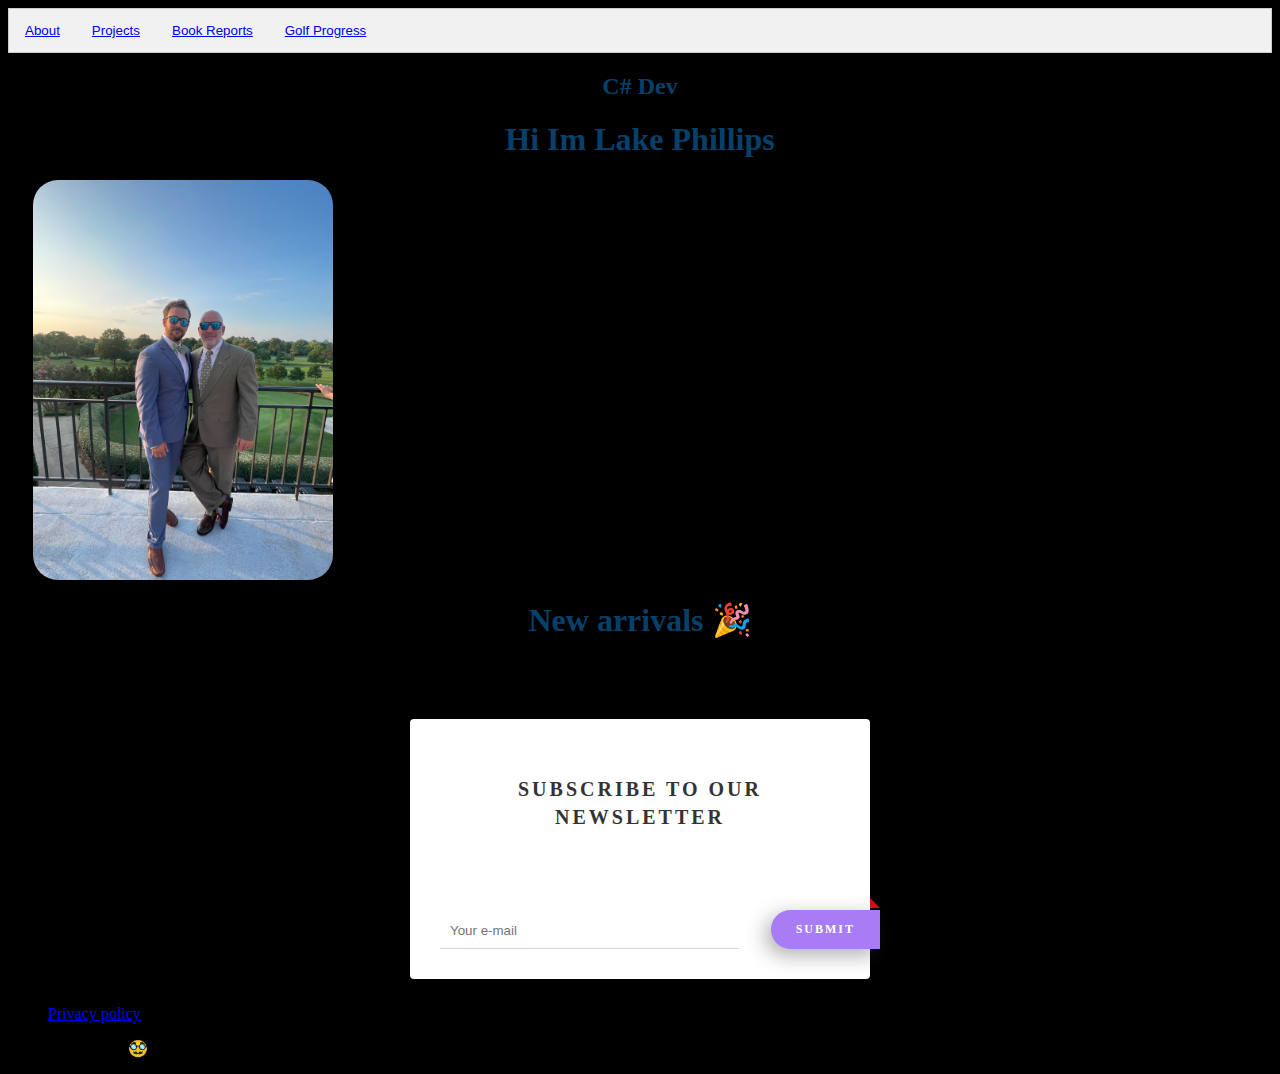
<file: index.HTML>
<link rel="stylesheet" href="Budder.Css">

<!DOCTYPE html>
<html>
    <header>
        <nav>
        
            <div class="tab">
                <button class="tablinks"><a href ="About.HTML">About</a></button>
                <button class="tablinks"><a href="Projects.html">Projects</a></button>
                <button class="tablinks"><a href = "bookreports.html">Book Reports</a></button>
                <button class="tablinks"><a href = "Golfprogress.html">Golf Progress</a></button>
              </div>
              
              <!-- Tab content -->
              <div id="socks" class="tabcontent">
                <h3>About</h3>
                <p>Our awesome socks asre awesome.</p>
              </div>
              
              <div id="Pants" class="tabcontent">
                <h3>Projects</h3>
                <p>Pants that are the most comfy ever</p>
              </div>
              
              <div id="Shirts" class="tabcontent">
                <h3>Shirts</h3>
                <p>shirts so awesome you wont even want to take it off at the pool!</p>
              </div>
              
              <div id="Shirts" class="tabcontent">
                <h3>Shirts</h3>
                <p>shirts so awesome you wont even want to take it off at the pool!</p>
              </div>
        </nav>
        <title>Golf store</title>
    </header>
    <body id = "MainBody">
        <div id = "Heading">
            <h2>C# Dev</h2>
            <h1>Hi Im Lake Phillips</h1>
            <img id = "ProfilePic" src="IMG_4778.jpeg">
            <div>
                <article>
                    <h1 id = "newStuff"> New arrivals 🎉</h1>
                </article>
                
                        
            </div>
            
        </div>
    </body>
    <footer>
        <nav>
            <div>
                <p>Sign up for the newsletter here!</p>
            </div>
            <div class="parent-wrapper">
                <span class="close-btn glyphicon glyphicon-remove"></span>
                <div class="subscribe-wrapper">
                  <h4>SUBSCRIBE TO OUR NEWSLETTER</h4>
                  <input type="email" name="email" class="subscribe-input" placeholder="Your e-mail">
                  <div class="submit-btn">SUBMIT</div>
                </div>
              </div>
            <ul>
                <li>
                    <a href = "/"> Privacy policy</a>
                </li>
                <li>
            <p>Powered by 🥸</p>
        </div>
    </footer>
</html>
</file>
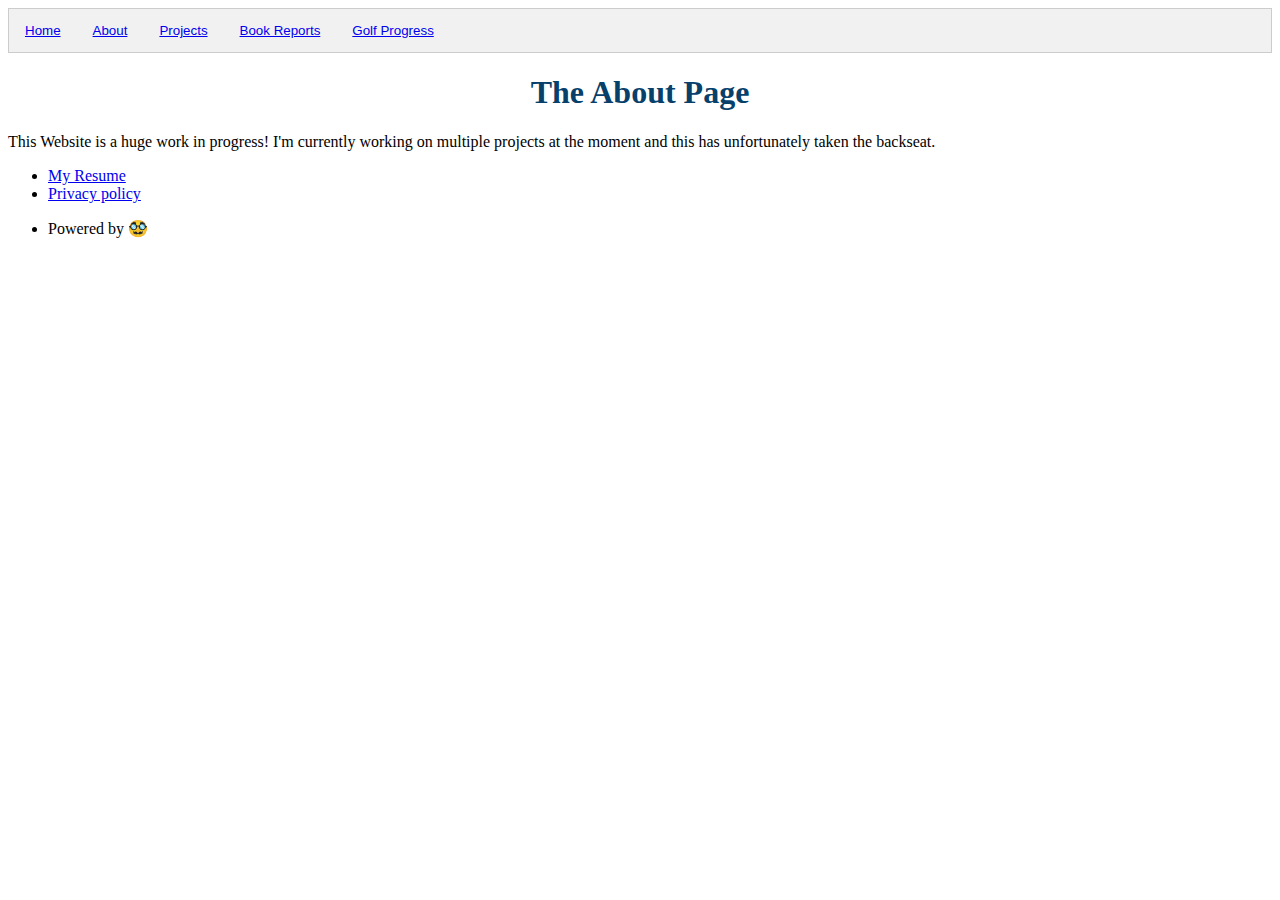
<file: About.HTML>
<link rel="stylesheet" href="Budder.Css">

<!DOCTYPE html>
<html>
    <header>
        <div class="tab">
            <button class="tablinks"><a href ="index.HTML">Home</a></button>
            <button class="tablinks"><a href ="About.HTML">About</a></button>
            <button class="tablinks"><a href="Projects.html">Projects</a></button>
            <button class="tablinks"><a href = "bookreports.html">Book Reports</a></button>
            <button class="tablinks"><a href = "Golfprogress.html">Golf Progress</a></button>
          </div>
          
          <!-- Tab content -->
          <div id="socks" class="tabcontent">
            <h3>About</h3>
            <p>Our awesome socks are awesome.</p>
          </div>
          
          <div id="Pants" class="tabcontent">
            <h3>Projects</h3>
            <p>Pants that are the most comfy ever</p>
          </div>
          
          <div id="Shirts" class="tabcontent">
            <h3>Shirts</h3>
            <p>shirts so awesome you wont even want to take it off at the pool!</p>
          </div>
          
          <div id="Shirts" class="tabcontent">
            <h3>Shirts</h3>
            <p>shirts so awesome you wont even want to take it off at the poosl!</p>
          </div>
    </header>
    <body>
        <div>
            <h1 id = "Heading">The About Page</h1>
            <p>This Website is a huge work in progress! I'm currently working on multiple projects at the moment and this has unfortunately taken the backseat. </p>
            
        </div>
    </body>
    <footer>
        <nav>
            <ul>
                <li><a href="MyResume.pdf">My Resume</a></li>
              <li>
                    <a href = "/"> Privacy policy</a>
                </li>
                <li>
            <p>Powered by 🥸</p>
        </div>
    </footer>
</html>
</file>
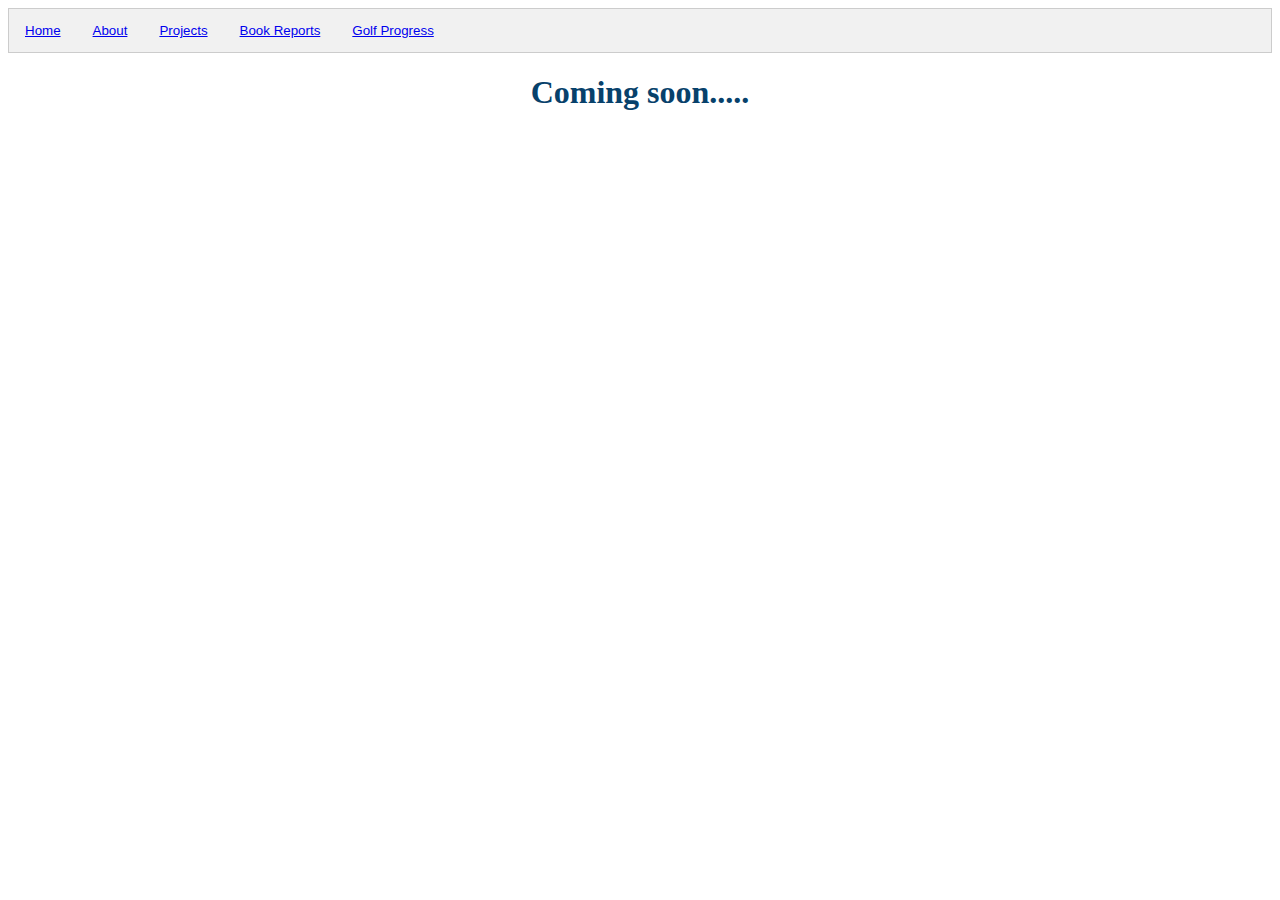
<file: bookreports.html>
<link rel="stylesheet" href="Budder.Css">
<html>
    <header>
        <div class="tab">
            <button class="tablinks"><a href ="index.HTML">Home</a></button>
            <button class="tablinks"><a href ="About.HTML">About</a></button>
            <button class="tablinks"><a href="Projects.html">Projects</a></button>
            <button class="tablinks"><a href = "bookreports.html">Book Reports</a></button>
            <button class="tablinks"><a href = "Golfprogress.html">Golf Progress</a></button>
          </div>
          
          <!-- Tab content -->
          <div id="socks" class="tabcontent">
            <h3>About</h3>
            <p>Our awesome socks are awesome.</p>
          </div>
          
          <div id="Pants" class="tabcontent">
            <h3>Projects</h3>
            <p>Pants that are the most dcomfy ever</p>
          </div>
          
          <div id="Shirts" class="tabcontent">
            <h3>Shirts</h3>
            <p>shirts so awesome you wont even want to take it off at the pool!</p>
          </div>
          
          <div id="Shirts" class="tabcontent">
            <h3>Shirts</h3>
            <p>shirts so awesome you wont even want to take it off at the pool!</p>
          </div>
    </header>
    <body>
      <h1 id = "Heading">Coming soon.....</h1>
    </body>
</html>
</file>
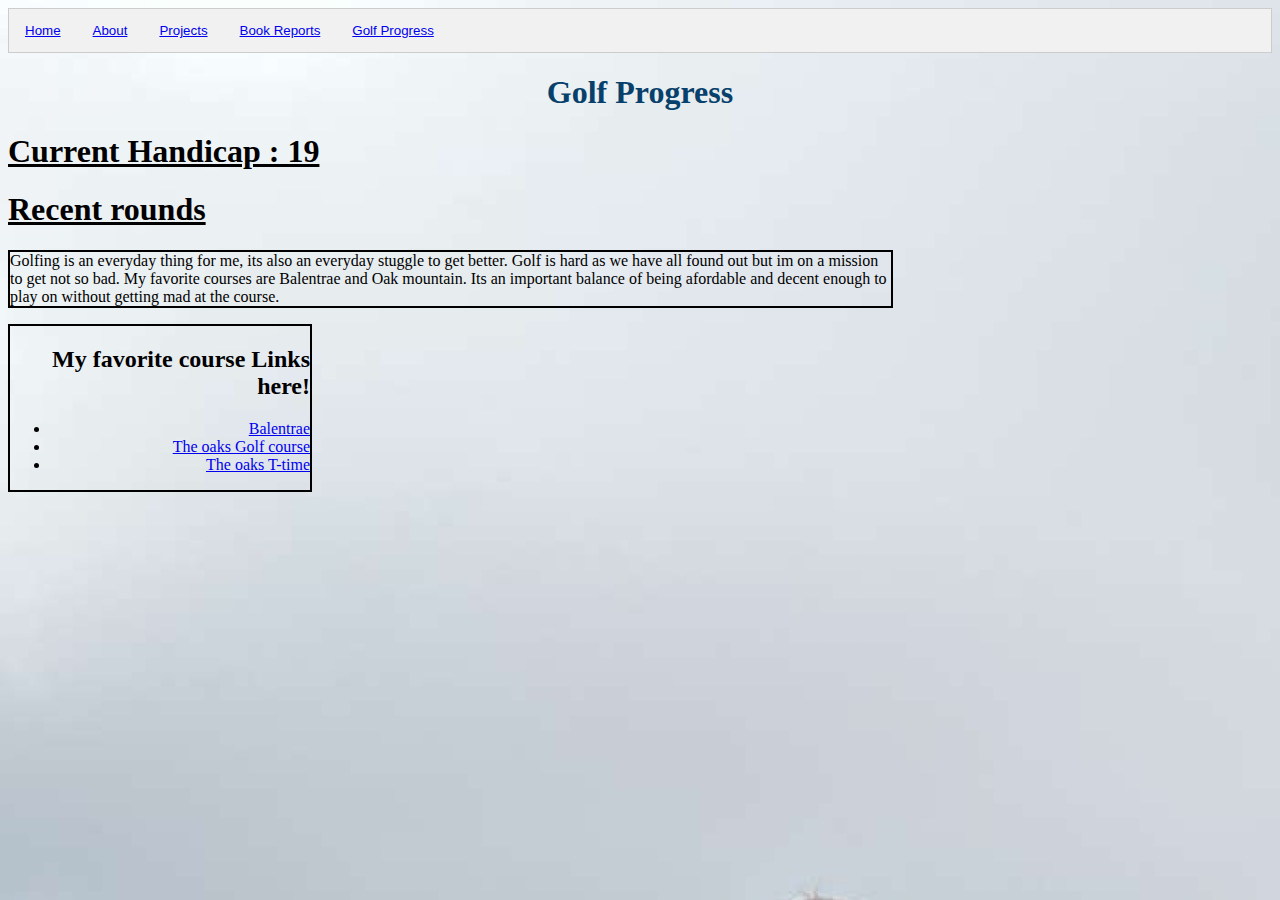
<file: Golfprogress.html>
<link rel="stylesheet" href="Budder.Css">
<html>
    <header>
        <div class="tab">
            <button class="tablinks"><a href ="index.HTML">Home</a></button>
            <button class="tablinks"><a href ="About.HTML">About</a></button>
            <button class="tablinks"><a href="Projects.html">Projects</a></button>
            <button class="tablinks"><a href = "bookreports.html">Book Reports</a></button>
            <button class="tablinks"><a href = "Golfprogress.html">Golf Progress</a></button>
          </div>
          
          <!-- Tab content -->
          <div id="socks" class="tabcontent">
            <h3>About</h3>
            <p>Our awesome socks are awesome.</p>
          </div>
          
          <div id="Pants" class="tabcontent">
            <h3>Projects</h3>
            <p>Pants thadt are the most comfy ever</p>
          </div>
          
          <div id="Shirts" class="tabcontent">
            <h3>Shirts</h3>
            <p>shirts so awesome you wont even want to take it off at the pool!</p>
          </div>
          
          <div id="Shirts" class="tabcontent">
            <h3>Shirts</h3>
            <p>shirts so awesome you wont even want to take it off at the pool!</p>
          </div>
    </header>
    <body id = "GolfBody">
        <div>
            <h1 id = "Heading">Golf Progress</h1>
                <div>
                    <h1 id = "CurrentHandicap">Current Handicap : 19</h1>
                </div>            
                <article>
                    <h1 id = "RecentRounds">Recent rounds</h1>
                </article>
                <div>
                    <p id = "AboutMyGolf">Golfing is an everyday thing for me, its also an everyday stuggle to get better. Golf is hard as we have all found out but im on a mission to get not so bad. My favorite courses are Balentrae and Oak mountain. Its an important balance of being afordable and decent enough to play on without getting mad at the course.</p>
                </div>
                <div id = CourseLinks>
                  <h2>My favorite course Links here!</h2>
                <ul><li><a href  = "https://www.ballantraegolf.com/">Balentrae</a></li>
                <li><a href="https://www.alapark.com/the-oaks-golf-course">The oaks Golf course</a></li>
                <li><a href="https://foreupsoftware.com/index.php/booking/22307#/teetimes">The oaks T-time</a></li>
              </div>
                
                
                </ul>
                
                
                        
            
            
        </div>
    </body>
</html>
</file>
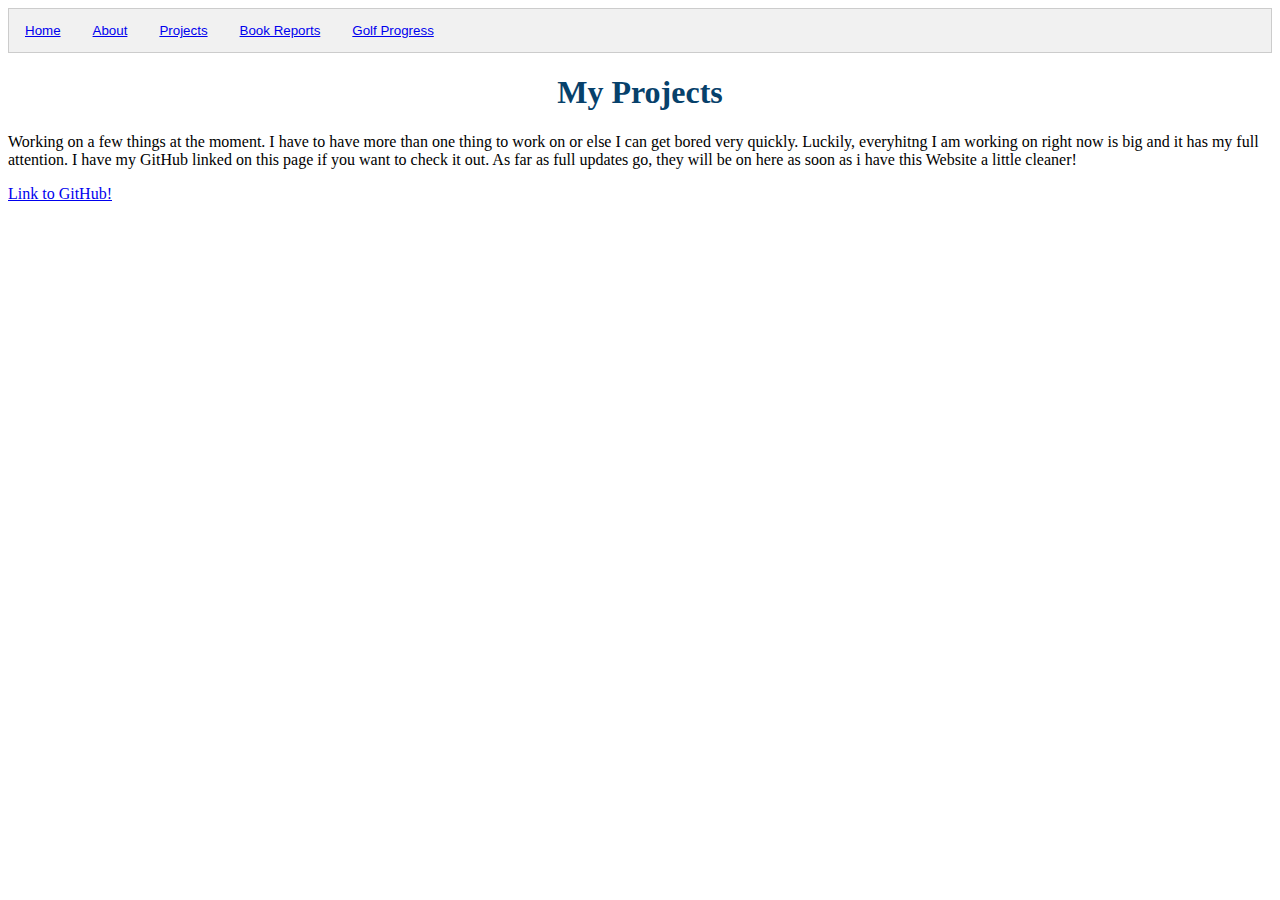
<file: Projects.html>
<link rel="stylesheet" href="Budder.Css">
<html>
<header>
    <div class="tab">
        <button class="tablinks"><a href ="index.HTML">Home</a></button>
        <button class="tablinks"><a href ="About.HTML">About</a></button>
        <button class="tablinks"><a href="Projects.html">Projects</a></button>
        <button class="tablinks"><a href = "bookreports.html">Book Reports</a></button>
        <button class="tablinks"><a href = "Golfprogress.html">Golf Progress</a></button>
      </div>
      
      <!-- Tab content -->
      <div id="socks" class="tabcontent">
        <h3></h3>
        <p></p>
      </div>
      
      <div id="Pants" class="tabcontent">
        <h3></h3>
        <p></p>
      </div>
      
      <div id="Shirts" class="tabcontent">
        <h3></h3>
        <p></p>
      </div>
      
      <div id="Shirts" class="tabcontent">
        <h3></h3>
        <p></p>
      </div>
</header>
<body>
  <h1 id = "Heading">My Projects</h1>
  <div>
    <p>Working on a few things at the moment. I have to have more than one thing to work on or else I can get bored very quickly. Luckily, everyhitng I am working on right now is big and it has my full attention. I have my GitHub linked on this page if you want to check it out. As far as full updates go, they will be on here as soon as i have this Website a little cleaner!</p>
  </div>
  <div>
    <a href="https://github.com/ClPhillips10">Link to GitHub!</a>
  </div>
</body>
</html>
</file>
<file: Budder.Css>
#MainBody{
    background-color: #000;
    background-size: cover;
    background-position: center;
}
#test{
    color: blue;
    list-style: square;
    display: inline;
    padding: 900px;
}
#mainList{
    color: blue;
    list-style: none;
}
#heading{
    color: rgb(7, 65, 107);
    text-align: center;
}
#ProfilePic{
    width: 300px;
    height: auto;
    border-radius: 25px;
    margin-left: 25px;
    top:-50px; 
    left:-35px; 
    display:block; 
    z-index:999; 
    cursor: pointer; 
    transition-property: all; 
    transition-duration: 0.3s; 
    transition-timing-function: ease; 
} 
#picList{
    list-style: none;
}
/*change the number below to scale to the appropriate size*/ 
.img:hover { 
transform: scale(15); 

}

.tab {
    overflow: hidden;
    border: 1px solid #ccc;
    background-color: #f1f1f1;
    text-decoration: color(red);
  }
  
  /* Style the buttons that are used to open the tab content */
  .tab button {
    background-color: inherit;
    float: left;
    border: none;
    outline: none;
    cursor: pointer;
    padding: 14px 16px;
    transition: 0.3s;
  }
  
  /* Change background color of buttons on hover */
  .tab button:hover {
    background-color: #ddd;
    transform: scale(1.2); 
  }
  
  /* Create an active/current tablink class */
  .tab button.active {
    background-color: #ccc;
  }
  
  /* Style the tab content */
  .tabcontent {
    display: none;
    padding: 6px 12px;
    border: 1px solid #ccc;
    border-top: none;
  }
  #RecentRounds{
    text-decoration: underline;
  }
  #CurrentHandicap{
    text-decoration: underline;
  }
  #AboutMyGolf{
    margin-right: 30%;
    border: solid rgb(0, 0, 0) 2px;
    
  }
  #AboutHeader{
    text-align: center;
  }
  #courseLinks{
    text-align: right;
    width: 300px;
    border: solid rgb(0, 0, 0) 2px;
    align-items: right ;
  }
  #GolfBody{
    background-image: url(TheBoys.JPG);
  }
  .parent-wrapper {
    position: relative;
    width: 400px;
    height: 270px;
    margin: 40px auto 0;
    background-image: url('http://www.imgbase.info/images/safe-wallpapers/digital_art/1_miscellaneous_digital_art/41750_1_miscellaneous_digital_art_simple_dark_shapes.jpg');
    background-size: 100%;
    background-repeat: no-repeat;
    background-position-y: -600%;
    background-color: #000;
    border-radius: 4px;
    color: #FFF;
    box-shadow: 0px 0px 50px 5px rgba(0, 0, 0, 0.5);
  }
  
  .close-btn {
    margin: 20px;
    font-size: 18px;
    cursor: pointer;
  }
  
  .subscribe-wrapper {
    position: absolute;
    left: -30px;
    right: -30px;
    height: 200px;
    padding: 30px;
    background-image: url('https://i.imgur.com/MRjF1PL.png?1');
    background-position-x: 272%;
    background-position-y: -1px;
    background-repeat: no-repeat;
    background-color: #FFF;
    border-radius: 4px;
    color: #333;
    box-shadow: 0px 0px 60px 5px rgba(0, 0, 0, 0.4);
  }
  
  .subscribe-wrapper:after {
    position: absolute;
    content: "";
    right: -10px;
    bottom: 71px;
    width: 0;
    height: 0;
    border-left: 0px solid transparent;
    border-right: 10px solid transparent;
    border-bottom: 10px solid #ce1212;
  }
  
  .subscribe-wrapper h4 {
    text-align: center;
    font-size: 20px;
    font-weight: bold;
    letter-spacing: 3px;
    line-height: 28px;
  }
  
  .subscribe-wrapper input {
    position: absolute;
    bottom: 30px;
    border: none;
    border-bottom: 1px solid #d4d4d4;
    padding: 10px;
    width: 65%;
    background: transparent;
    transition: all .25s ease;
  }
  
  .subscribe-wrapper input:focus {
    outline: none;
    border-bottom: 1px solid #bc1b25;
  }
  
  .subscribe-wrapper .submit-btn {
    position: absolute;
    border-radius: 30px;
    border-bottom-right-radius: 0;
    border-top-right-radius: 0;
    background-color: #a77cf4;
    color: #FFF;
    padding: 12px 25px;
    display: inline-block;
    font-size: 12px;
    font-weight: bold;
    letter-spacing: 2px;
    right: -10px;
    bottom: 30px;
    cursor: pointer;
    transition: all .25s ease;
    box-shadow: -5px 6px 20px 0px rgba(51, 51, 51, 0.4);
  }
  
  .subscribe-wrapper .submit-btn:hover {
    background-color: #cb1515;
  }
</file>
